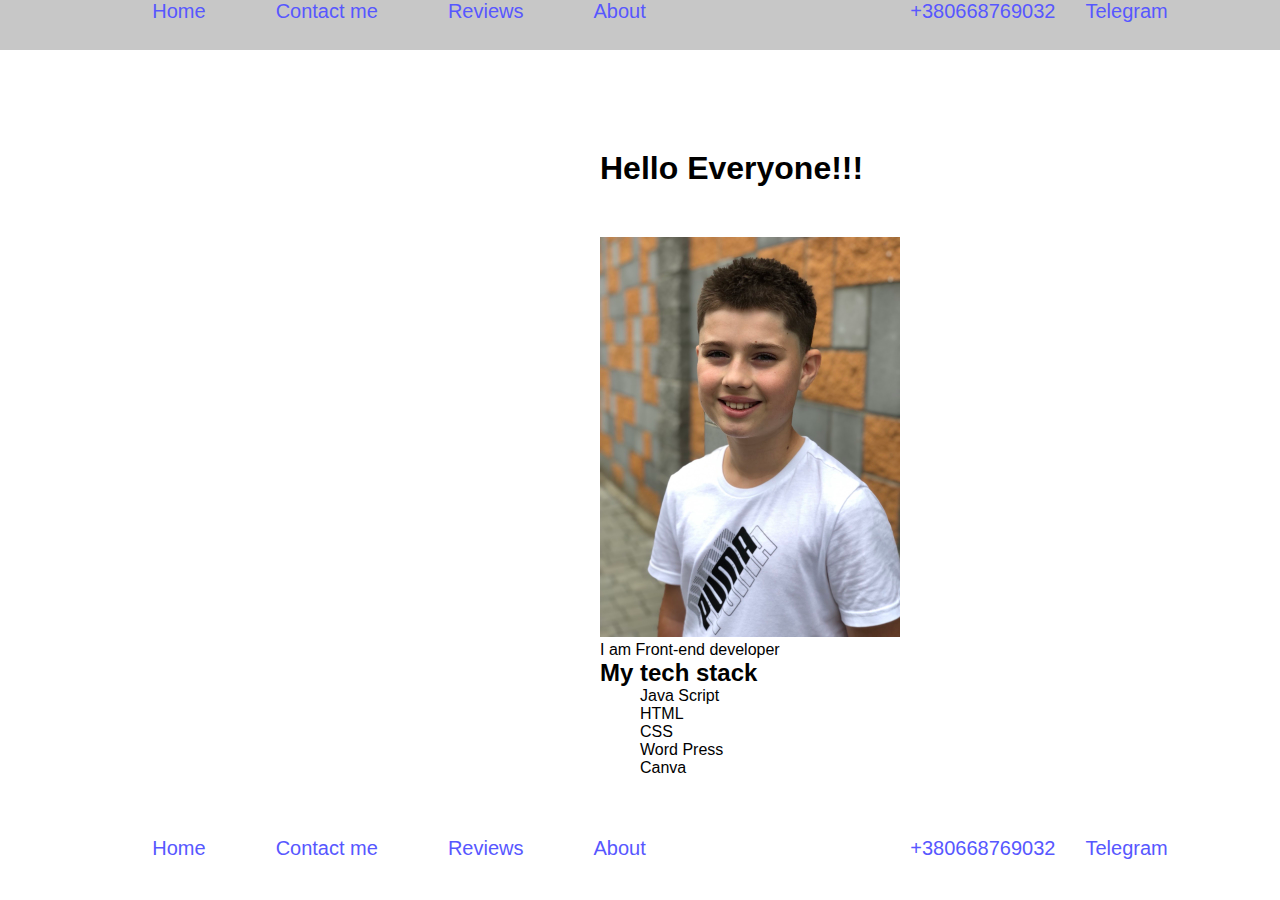
<file: index.html>
<!DOCTYPE html>
<html lang="en">
<head>
    <meta charset="UTF-8">
    <meta name="viewport" content="width=device-width, initial-scale=1.0">
    <title>Document</title>
    <link rel="stylesheet" href="./style.css">
</head>
<body>
    <header>
        <nav>
            <ul class="nav">
                <li><a href="./index.html">Home</a></li>
                <li><a href="">Contact me</a></li>
                <li><a target="_blank" href="./reviews.html">Reviews</a></li>
                <li><a target="_blank" href="./about.html">About</a></li>
            </ul>
        </nav>

        <ul class="contact">
            <li><a href="tel:">+380668769032</a></li>
            <li><a target="_blank" href="https://t.me/andrexx_33">Telegram</a></li>
        </ul>
    </header>

    <h1>Hello Everyone!!!</h1>
    <img width="300" src="./IMG_3152.JPG" alt="">
    <p>I am Front-end developer</p>
    <h2>My tech stack</h2>

    <ul class="techskill">
        <li>Java Script</li>
        <li>HTML</li>
        <li>CSS</li>
        <li>Word Press</li>
        <li>Canva</li>
    </ul>
    <footer class="">
        <nav>
            <ul class="nav">
                <li><a href="./index.html">Home</a></li>
                <li><a href="">Contact me</a></li>
                <li><a target="_blank" href="./reviews.html">Reviews</a></li>
                <li><a target="_blank" href="./about.html">About</a></li>
            </ul>
        </nav>
        
        <ul class="contact">
            <li><a href="tel:">+380668769032</a></li>
            <li><a target="_blank" href="https://t.me/andrexx_33">Telegram</a></li>
        </ul>
    </footer>
</body>
</html>
</file>
<file: style.css>
.nav {
    display: flex;
    gap: 70px;
}

ul {
    list-style: none;
}

.contact {
    display: flex;
    gap: 30px;
}

header {
    display: flex;
    justify-content: space-around;
    background-color: hsl(0, 0%, 78%);
    height: 50px;
}

a {
    text-decoration: none;
    font-size: 20px;
    color: rgb(87, 87, 255);
    font-family: sans-serif;
}

img {

}

.techskill,
h1,
h2,
img,
p {
    margin-left: 600px;
    font-family: sans-serif;
}

footer {
    display: flex;
    justify-content: space-around;
    background-color: hsl(0, 0%, 100%);
    margin-top: 60px;
    height: 50px;
}

* {
    margin: 0;
}

h1 {
    margin-top: 100px;
    margin-bottom:50px ;
}
</file>
